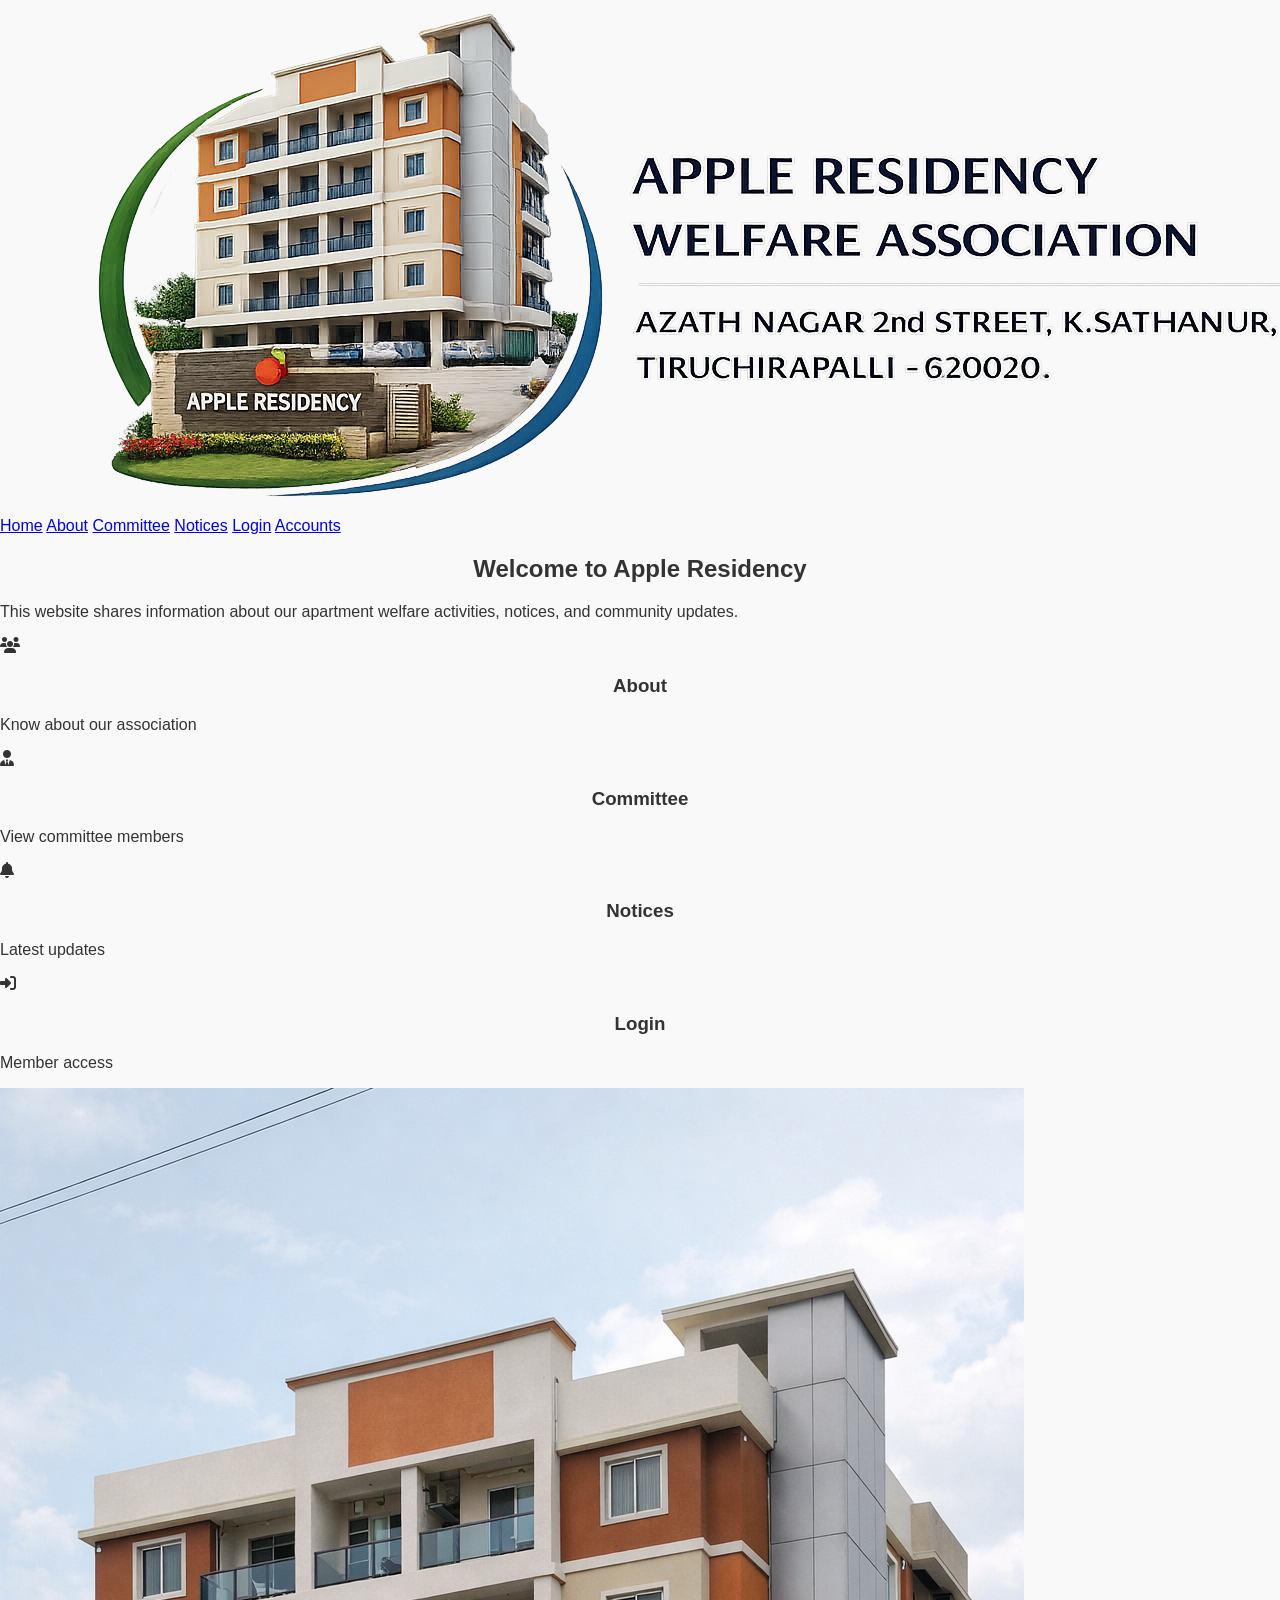
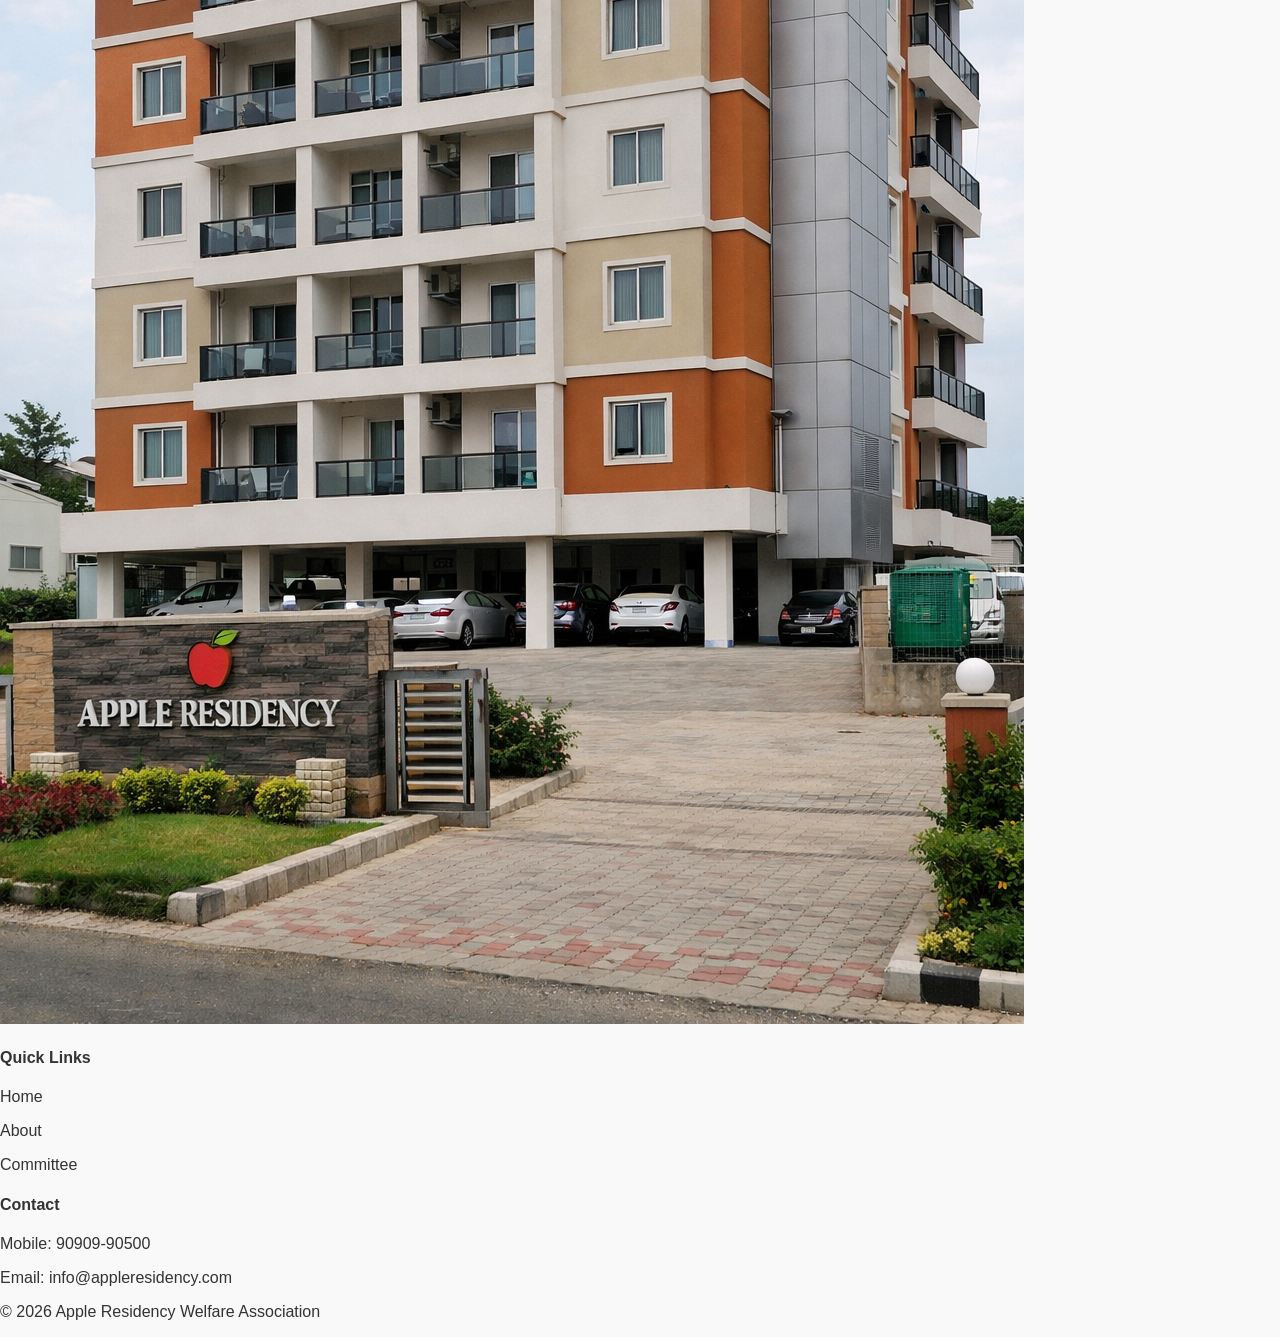
<file: index.html>
<!DOCTYPE html>
<html>
<head>
    <title>Apple Residency Welfare Association</title>
    <link rel="stylesheet" href="css/style.css">
    <script src="script.js"></script>
    <link rel="stylesheet" href="https://cdnjs.cloudflare.com/ajax/libs/font-awesome/6.5.0/css/all.min.css">
</head>

<body>

<!-- HEADER -->
<header class="top">

    <div class="top-bar">
        <img src="images/banner1.png" class="banner">

    </div>

    <nav class="menu">
    <a href="index.html">Home</a>
    <a href="about.html">About</a>
    <a href="committee.html">Committee</a>
    <a href="notices.html">Notices</a>
    <a href="login.html">Login</a>
    <a href="accounts.html">Accounts</a>
</nav>

</header>

<!-- HERO SECTION -->
<section class="middle">

    <!-- Left Side: Welcome & Cards -->
    <div class="welcome">
        <h2>Welcome to Apple Residency</h2>
        <p>
            This website shares information about our apartment welfare activities,
            notices, and community updates.
        </p>

        <!-- Cards -->
        <div class="cards">
            <div class="card" onclick="window.location.href='about.html'">
                <i class="fas fa-users"></i>
                <h3>About</h3>
                <p>Know about our association</p>
            </div>
            <div class="card" onclick="window.location.href='committee.html'">
                <i class="fas fa-user-tie"></i>
                <h3>Committee</h3>
                <p>View committee members</p>
            </div>
            <div class="card" onclick="window.location.href='notices.html'">
                <i class="fas fa-bell"></i>
                <h3>Notices</h3>
                <p>Latest updates</p>
            </div>
            <div class="card" onclick="window.location.href='login.html'">
                <i class="fas fa-sign-in-alt"></i>
                <h3>Login</h3>
                <p>Member access</p>
            </div>
        </div>
    </div>

    <!-- Right Side: Building Image -->
    <div class="image">
        <img src="images/building.png" alt="Building">
    </div>

</section>

<!-- FOOTER -->
 <footer class="bottom">
    <div class="footer-links">
        <h4>Quick Links</h4>
        <p>Home</p>
        <p>About</p>
        <p>Committee</p>
    </div>

    <div class="footer-contact">
        <h4>Contact</h4>
        <p>Mobile: 90909-90500</p>
        <p>Email: info@appleresidency.com</p>
    </div>

</footer>
<footer>
    <p>© 2026 Apple Residency Welfare Association</p>
</footer>

</body>
</html>
</file>
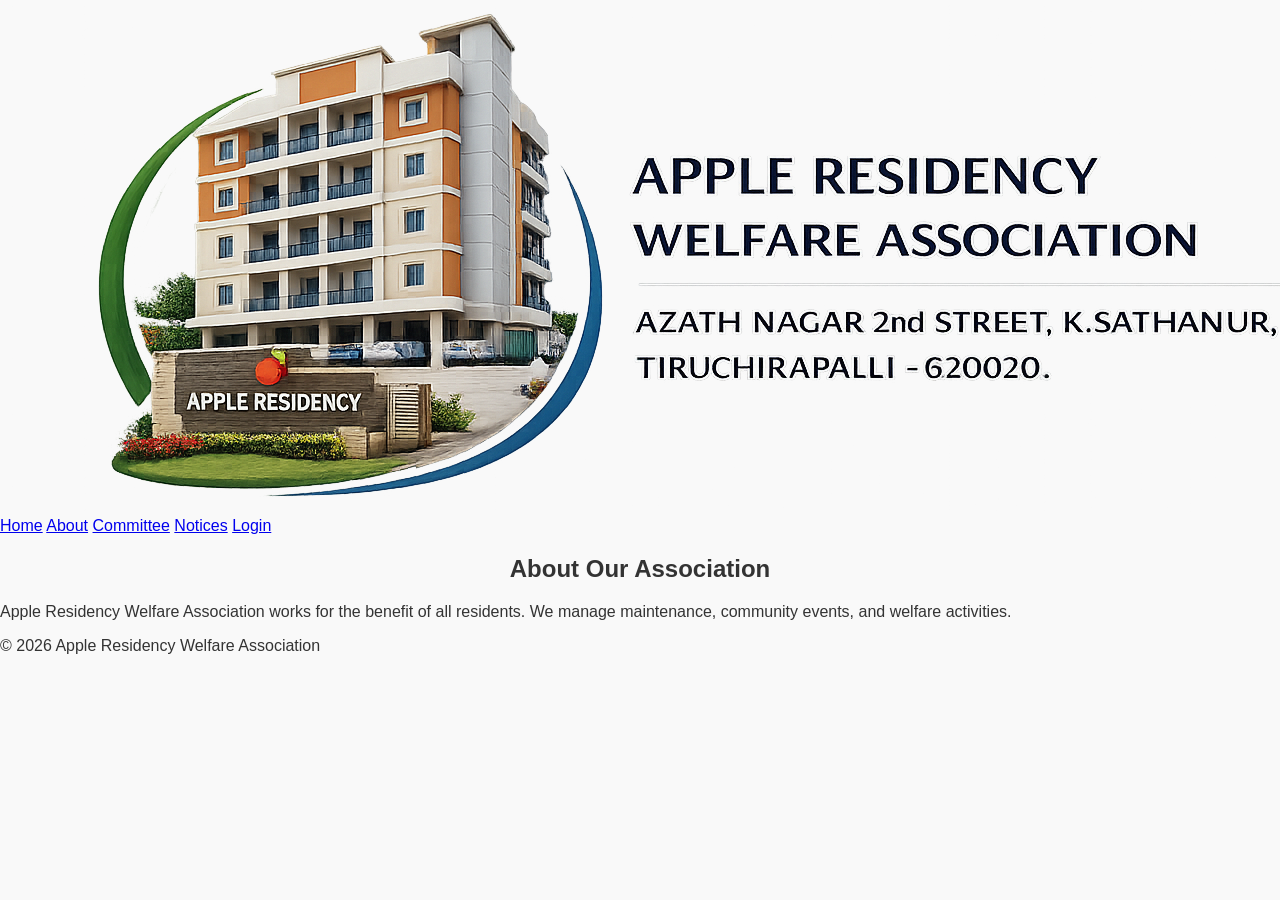
<file: about.html>
<!DOCTYPE html>
<html>
<head>
    <title>About - Apple Residency</title>
    <link rel="stylesheet" href="css/style.css">
    <script src="script.js"></script>
</head>

<body>

<header class="top">
    <div class="top-bar">
        <img src="images/banner1.png" class="banner">
    </div>

    <nav class="menu">
        <a href="index.html">Home</a>
        <a href="about.html">About</a>
        <a href="committee.html">Committee</a>
        <a href="notices.html">Notices</a>
        <a href="login.html">Login</a>
    </nav>
</header>

<section class="middle">
    <div class="welcome">
        <h2>About Our Association</h2>
        <p>
            Apple Residency Welfare Association works for the benefit of all residents.
            We manage maintenance, community events, and welfare activities.
        </p>
    </div>
</section>

<footer class="bottom">
    <p>© 2026 Apple Residency Welfare Association</p>
</footer>

</body>
</html>
</file>
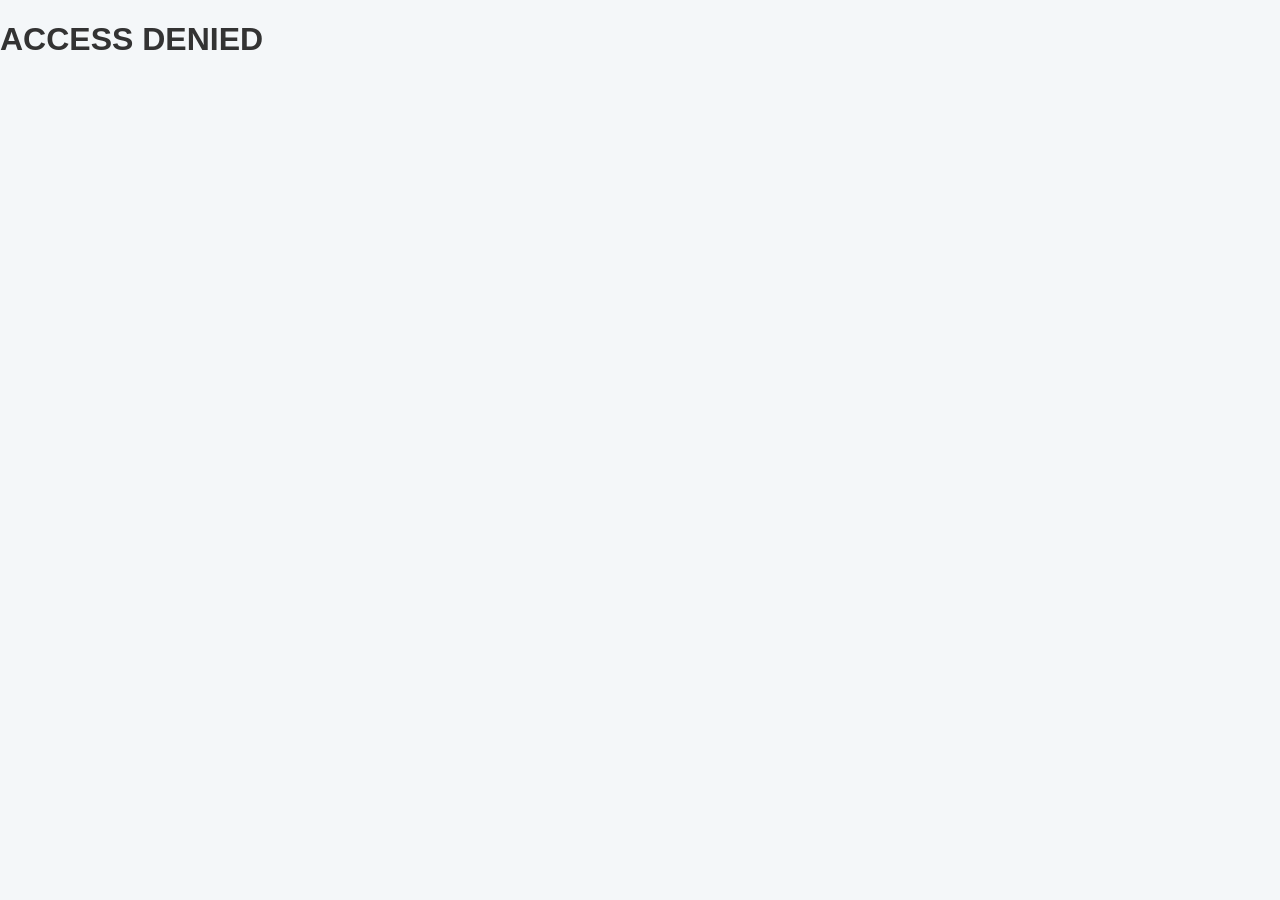
<file: accounts.html>
<!DOCTYPE html>
<html lang="en">
<head>
  <meta charset="UTF-8">
  <title>Apple Residency Accounts Dashboard FY 24-25</title>
  <link rel="stylesheet" href="css/style.css">
  <link rel="stylesheet" href="css/accounts-style.css">
   
</head>
<body>

  <!-- Banner & Nav -->
  <div class="banner">
    <img src="images/banner1.png" alt="Apple Residency Banner" class="banner-img">
  </div>
  <nav>
    <div class="nav-left">
      <a href="index.html">Home</a>
      <a href="about.html">About</a>
      <a href="committee.html">Committee</a>
      <a href="notices.html">Notices</a>
    </div>
    <div class="nav-right">
      <a href="index.html">Logout</a>
    </div>
  </nav>

  <h2>📊 Accounts Dashboard - FY 24-25</h2>

  <!-- Entry Form -->
  <div class="entry-form">
    <h3>Add Entry</h3>
    <form id="entryForm">
      <label>Date:</label>
      <input type="text" id="entryDate" placeholder="dd/mm/yyyy" required>

      <label>Name:</label>
      <input type="text" id="entryName" placeholder="Member / Payee" required>

      <label>Description:</label>
      <input type="text" id="entryDesc" placeholder="Description" required>

      <label>Category:</label>
      <select id="entryCategory" required>
        <option value="">--Select--</option>
        <option>MC Subscription</option>
        <option>Corpus Fund</option>
        <option>AMC Fund</option>
        <option>Donations</option>
        <option>Maintenance</option>
        <option>Salary & Wages</option>
        <option>Electricity Bill</option>
        <option>Repairs</option>
        <option>Stock/Assets</option>
        <option>Gift & Donations</option>
        <option>Sundry Expense</option>
        <option>Stationery</option>
        <option>Fees & Taxes</option>
      </select>

      <label>Payment Mode:</label>
      <select id="entryPayment" required>
        <option value="">--Select--</option>
        <option>Cash</option>
        <option>Bank</option>
        <option>G-Pay</option>
        <option>NEFT/RTGS</option>
      </select>

      <label>Credit (₹):</label>
      <input type="number" id="entryCredit" value="0" min="0">

      <label>Debit (₹):</label>
      <input type="number" id="entryDebit" value="0" min="0">

      <button type="submit">Submit Entry</button>
    </form>
  </div>

  <!-- Day Book Table -->
  <div class="day-book">
    <h3>Day Book - September 2024</h3>
    <table id="dayBook">
      <thead>
        <tr>
          <th>Date</th>
          <th>Name</th>
          <th>Description</th>
          <th>Category</th>
          <th>Payment Mode</th>
          <th>Cash Credit</th>
          <th>Cash Debit</th>
          <th>Bank Credit</th>
          <th>Bank Debit</th>
        </tr>
      </thead>
      <tbody>
        <!-- Opening Balance Row -->
        <tr>
          <td>01/09/2024</td>
          <td>Opening Balance</td>
          <td>Opening Balance</td>
          <td>Cash/Bank</td>
          <td>Bank</td>
          <td>0</td>
          <td>0</td>
          <td>43325</td>
          <td>0</td>
        </tr>
      </tbody>
    </table>
  </div>

  <!-- Scripts -->
  <script>
    // Password Lock
    const password = "Treasurer2024";
    let userPass = prompt("Enter Treasurer Password:");
    if(userPass !== password) {
      alert("Incorrect Password. Access Denied.");
      document.body.innerHTML = "<h1>ACCESS DENIED</h1>";
    }

    // Add Entry Form Logic
    const form = document.getElementById('entryForm');
    const dayBook = document.getElementById('dayBook').getElementsByTagName('tbody')[0];

    form.addEventListener('submit', function(e){
      e.preventDefault();

      const date = document.getElementById('entryDate').value;
      const name = document.getElementById('entryName').value;
      const desc = document.getElementById('entryDesc').value;
      const category = document.getElementById('entryCategory').value;
      const payment = document.getElementById('entryPayment').value;
      const credit = parseFloat(document.getElementById('entryCredit').value) || 0;
      const debit = parseFloat(document.getElementById('entryDebit').value) || 0;

      // Determine Cash/Bank columns
      let cashCr = 0, cashDr = 0, bankCr = 0, bankDr = 0;
      if(payment === "Cash"){
        cashCr = credit;
        cashDr = debit;
      } else {
        bankCr = credit;
        bankDr = debit;
      }

      // Append row
      const row = dayBook.insertRow();
      row.innerHTML = `
        <td>${date}</td>
        <td>${name}</td>
        <td>${desc}</td>
        <td>${category}</td>
        <td>${payment}</td>
        <td>${cashCr}</td>
        <td>${cashDr}</td>
        <td>${bankCr}</td>
        <td>${bankDr}</td>
      `;

      // Reset form
      form.reset();

      // Update Closing Balance dynamically
      updateClosingBalance();
    });

    function updateClosingBalance(){
      const rows = dayBook.rows;
      let cashBalance = 0, bankBalance = 0;
      for(let i=0;i<rows.length;i++){
        const cCr = parseFloat(rows[i].cells[5].textContent) || 0;
        const cDr = parseFloat(rows[i].cells[6].textContent) || 0;
        const bCr = parseFloat(rows[i].cells[7].textContent) || 0;
        const bDr = parseFloat(rows[i].cells[8].textContent) || 0;
        cashBalance += (cCr - cDr);
        bankBalance += (bCr - bDr);
      }
      // Remove old closing balance if exists
      const lastRow = rows[rows.length-1];
      if(lastRow.cells[1].textContent === "Closing Balance"){
        dayBook.deleteRow(rows.length-1);
      }
      // Append new closing balance
      const row = dayBook.insertRow();
      row.innerHTML = `
        <td>--</td>
        <td>Closing Balance</td>
        <td>Closing Balance</td>
        <td>Cash/Bank</td>
        <td>--</td>
        <td>${cashBalance}</td>
        <td>0</td>
        <td>${bankBalance}</td>
        <td>0</td>
      `;
    }
  </script>

</body>
</html>
</file>
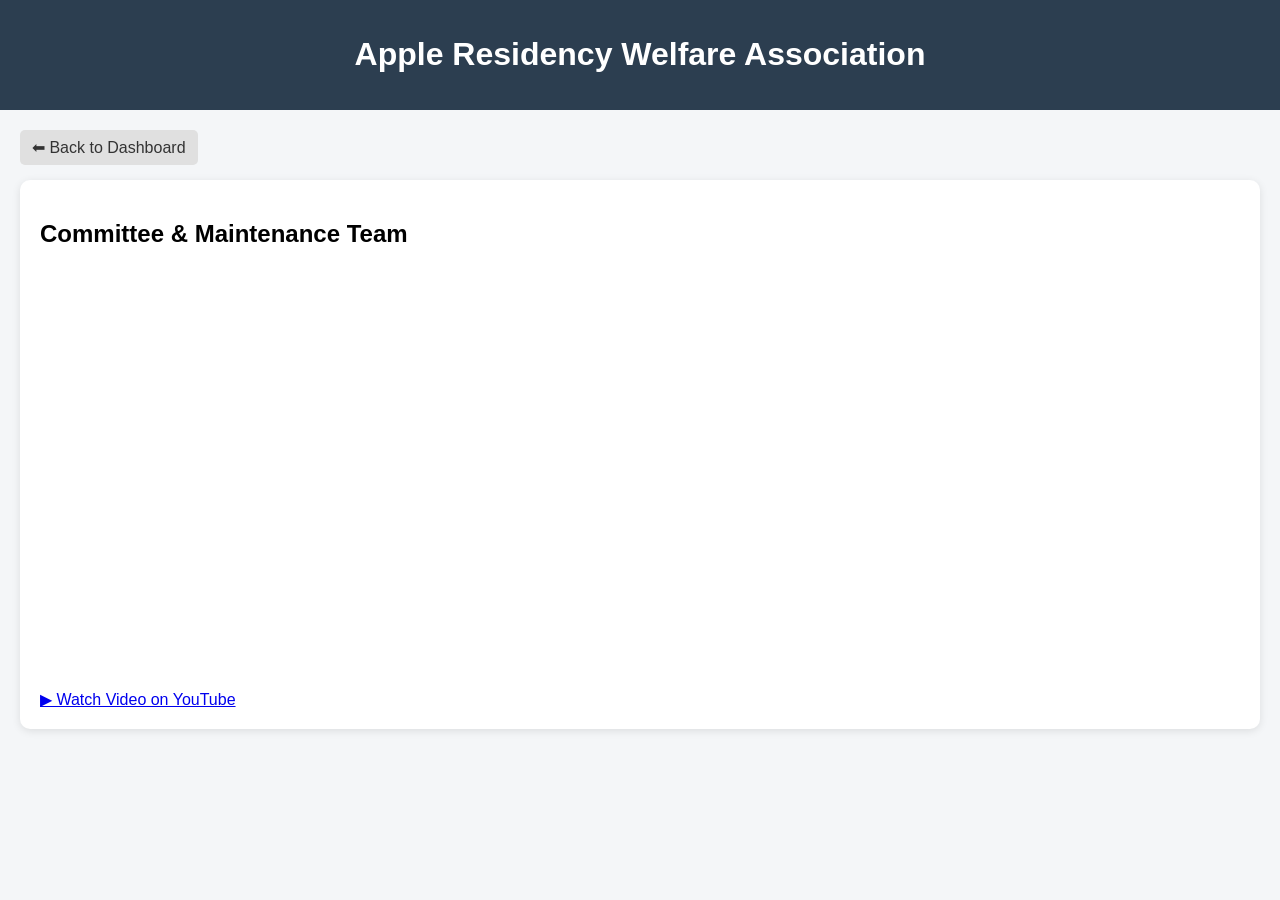
<file: committee.html>
<!DOCTYPE html>
<html lang="en">
<head>
    <meta charset="UTF-8">
    <meta name="viewport" content="width=device-width, initial-scale=1.0">
    <title>Committee Members</title>

    <style>
        body {
            margin: 0;
            font-family: Arial, sans-serif;
            background: #f4f6f8;
        }

        header {
            background: #2c3e50;
            color: white;
            padding: 15px;
            text-align: center;
        }

        .container {
            padding: 20px;
        }

        .card {
            background: white;
            padding: 20px;
            border-radius: 10px;
            box-shadow: 0 2px 8px rgba(0,0,0,0.1);
        }

        .btn-back {
            display: inline-block;
            margin-bottom: 15px;
            padding: 8px 12px;
            background: #e0e0e0;
            border-radius: 5px;
            text-decoration: none;
            color: #333;
        }

        .btn-back:hover {
            background: #ccc;
        }
    </style>
</head>

<body>

<header>
    <h1>Apple Residency Welfare Association</h1>
</header>

<div class="container">

    <!-- Back Button -->
    <a href="dashboard.html" class="btn-back">⬅ Back to Dashboard</a>

    <!-- Committee Video Card -->
   <div class="card">
    <h2>Committee & Maintenance Team</h2>

    <iframe 
        width="100%" 
        height="400"
        src="https://www.youtube.com/embed/6_ocXprbVZc"
        title="Committee Video"
        frameborder="0"
        allow="accelerometer; autoplay; clipboard-write; encrypted-media; gyroscope; picture-in-picture"
        allowfullscreen>
    </iframe>

    <br><br>

    <a href="https://youtu.be/6_ocXprbVZc" target="_blank">
        ▶ Watch Video on YouTube
    </a>
</div>

</div>

</body>
</html>
</file>
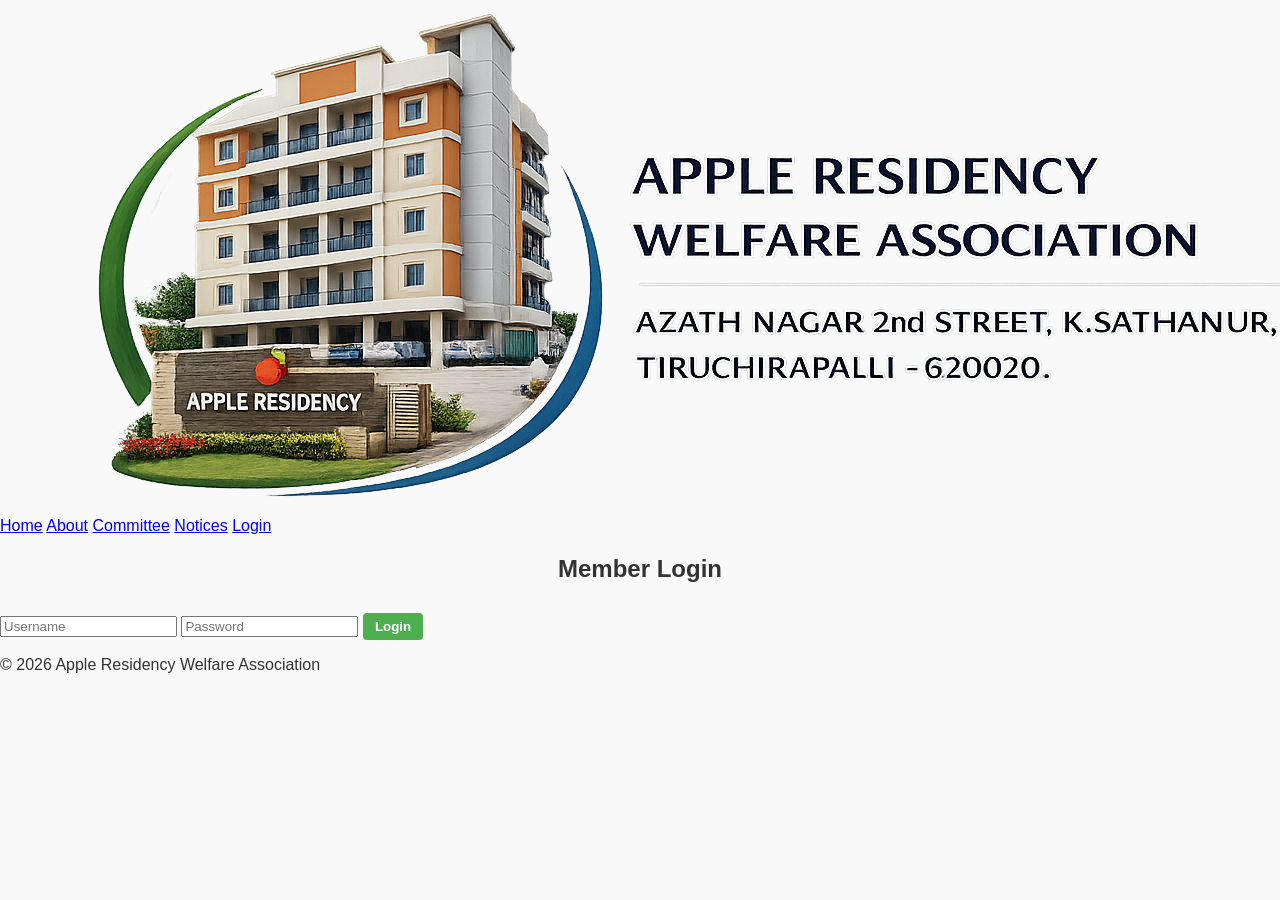
<file: dashboard.html>
<!DOCTYPE html>
<html lang="en">
<head>
    <meta charset="UTF-8">
    <meta name="viewport" content="width=device-width, initial-scale=1.0">
    <title>Apple Residency Dashboard</title>

    <style>
        body {
            margin: 0;
            font-family: Arial, sans-serif;
            background: #f4f6f8;
        }

        /* NAVBAR */
        nav {
            background: #2c3e50;
            padding: 10px;
            text-align: center;
        }

        nav a {
            color: white;
            margin: 10px;
            text-decoration: none;
            font-weight: bold;
        }

        nav a:hover {
            text-decoration: underline;
        }

        /* CONTENT */
        .container {
            padding: 20px;
            display: grid;
        grid-template-columns: repeat(auto-fit, minmax(250px, 1fr));
        gap: 20px;
        }

        .card {
            background: white;
            padding: 20px;
            margin: 15px 0;
            border-radius: 10px;
            box-shadow: 0 2px 8px rgba(0,0,0,0.1);
             transition: 0.3s;
        cursor: pointer;
        }
         .card:hover {
        transform: translateY(-5px);
    }


        
    </style>
</head>

<body>

<!-- NAVBAR -->
<nav>
    <a href="dashboard.html">Home</a>
    <a href="committee.html">Committee</a>
    <a href="notices.html">Notices</a>
    <a href="#" onclick="logout()">Logout</a>
</nav>

<!-- CONTENT -->
<div class="container">

    <div class="card">
    <h2>Maintenance Details</h2>
    <p>View monthly maintenance dues and payment status.</p>
    <a href="maintenance.html">View Details</a>
</div>

<div class="card">
    <h2>Association Documents</h2>
    <p>Access important documents (restricted).</p>
    <a href="documents.html">Open Documents</a>
</div>

<div class="card">
    <h2>Notices & Announcements</h2>
    <p>Latest updates and circulars.</p>
    <a href="notices.html">View Notices</a>
</div>

</div>

<!-- LOGIN CHECK -->
<script>
if (!sessionStorage.getItem("loggedIn")) {
    alert("Please login first");
    window.location.href = "login.html";
}

// LOGOUT FUNCTION
function logout() {
    sessionStorage.removeItem("loggedIn");
    window.location.href = "login.html";
}
</script>

</body>
</html>
</file>
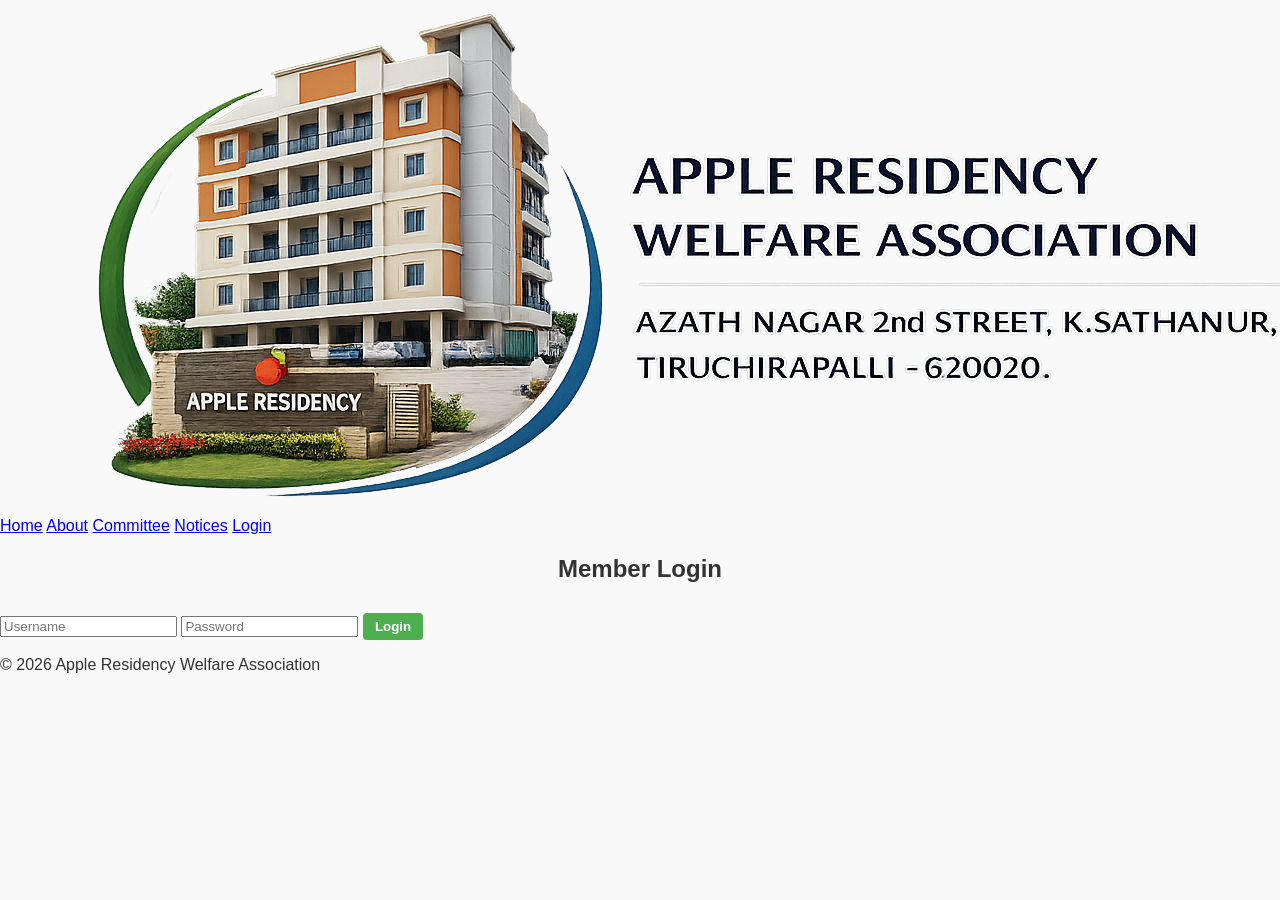
<file: login.html>
<!DOCTYPE html>
<html lang="en">
<head>
    <meta charset="UTF-8">
    <meta name="viewport" content="width=device-width, initial-scale=1.0">
    <title>Member Login - Apple Residency</title>
    <link rel="stylesheet" href="css/style.css">
    <script src="script.js" defer></script>
</head>
<body>

<header class="top">
    <div class="top-bar">
        <img src="images/banner1.png" class="banner" alt="Apple Residency Banner">
    </div>

    <nav class="menu">
        <a href="index.html">Home</a>
        <a href="about.html">About</a>
        <a href="committee.html">Committee</a>
        <a href="notices.html">Notices</a>
        <a href="login.html">Login</a>
    </nav>
</header>

<section class="middle">
    <div class="welcome">
        <h2>Member Login</h2>

        <form id="loginForm">
            <input id="username" type="text" placeholder="Username" required>
            <input id="password" type="password" placeholder="Password" required>
            <button type="submit">Login</button>
        </form>
    </div>
</section>

<footer class="bottom">
    <p>© 2026 Apple Residency Welfare Association</p>
</footer>

</body>
</html>
</file>
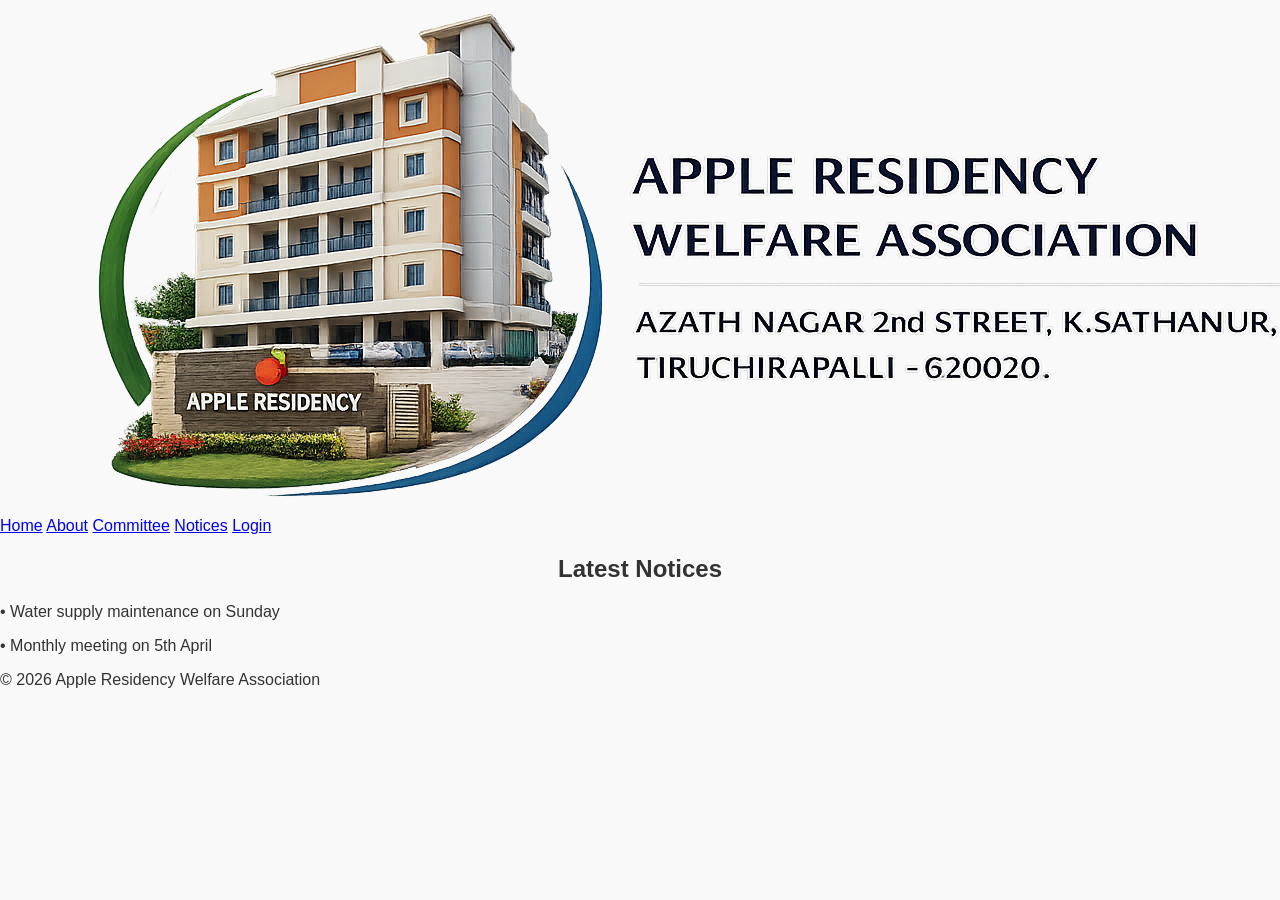
<file: notices.html>
<!DOCTYPE html>
<html>
<head>
    <title>Notices</title>
    <link rel="stylesheet" href="css/style.css">
    <script src="script.js"></script>
</head>

<body>

<header class="top">
    <div class="top-bar">
        <img src="images/banner1.png" class="banner">
    </div>

    <nav class="menu">
        <a href="index.html">Home</a>
        <a href="about.html">About</a>
        <a href="committee.html">Committee</a>
        <a href="notices.html">Notices</a>
        <a href="login.html">Login</a>
    </nav>
</header>

<section class="middle">
    <div class="welcome">
        <h2>Latest Notices</h2>
        <p>• Water supply maintenance on Sunday</p>
        <p>• Monthly meeting on 5th April</p>
    </div>
</section>

<footer class="bottom">
    <p>© 2026 Apple Residency Welfare Association</p>
</footer>

</body>
</html>
</file>
<file: css/style.css>
/* ================================================ */
/* Apple Residency Accounts Dashboard - FY 24-25  */
/* Fully fixed layout, stable for banner, nav, table, entry form, abstract */
/* ================================================ */

/* ===================== GENERAL ===================== */
body {
  font-family: Arial, sans-serif;
  margin: 0;
  padding: 0;
  background-color: #f9f9f9;
  color: #333;
}

/* ===================== BANNER ===================== */
.banner img {
  width: 100%;
  max-height: 200px;      /* increase height to show full image */
  height: auto;
  object-fit: contain;     /* show full image without cutting */
  display: block;
}

/* ===================== NAVIGATION ===================== */
.nav {
  background-color: #87CEEB;
  padding: 10px 20px;
  display: flex;
  justify-content: space-between;
  align-items: center;
  flex-wrap: wrap; /* prevents collapse on smaller screens */
}

.nav a.nav-btn {
  text-decoration: none;
  color: #000;
  font-weight: bold;
  padding: 6px 12px;
  margin-right: 15px;
  border-radius: 4px;
  transition: background-color 0.3s;
}

.nav a.nav-btn:hover {
  background-color: #d0e7f9;
}

.nav button {
  background-color: #ff4d4d;
  color: white;
  border: none;
  padding: 6px 12px;
  border-radius: 4px;
  cursor: pointer;
  transition: background-color 0.3s;
}

.nav button:hover {
  background-color: #e60000;
}

/* ===================== HEADINGS ===================== */
h2, h3 {
  text-align: center;
  margin-top: 20px;
  color: #333;
}

/* ===================== ENTRY FORM ===================== */
.entry-form {
  margin: 20px auto;
  padding: 20px;
  background: #f5f5f5;
  border-radius: 8px;
  max-width: 950px;
  box-sizing: border-box;
}

.entry-form label {
  font-weight: bold;
  margin-right: 10px;
  display: inline-block;
  min-width: 120px;
}

.entry-form input,
.entry-form select {
  padding: 6px;
  margin: 5px 10px 10px 0;
  width: 200px;
  border: 1px solid #ccc;
  border-radius: 4px;
  box-sizing: border-box;
}

/* ===================== TABLES ===================== */
table {
  width: 95%;
  margin: 20px auto;
  border-collapse: collapse;
  background: #fff;
  table-layout: fixed;
}

th, td {
  border: 1px solid #ccc;
  padding: 10px;
  text-align: center;
  word-wrap: break-word;
}

th {
  background-color: #87CEEB;
  color: #000;
}

/* Highlight Opening & Closing balance */
#dayBook tbody tr:first-child td,
#dayBook tbody tr:last-child td {
  font-weight: bold;
  background-color: #e0f7ff;
}

/* ===================== BUTTONS ===================== */
button {
  padding: 6px 12px;
  margin-top: 10px;
  cursor: pointer;
  border-radius: 4px;
  border: none;
  background-color: #4CAF50;
  color: white;
  font-weight: bold;
  transition: background-color 0.3s;
}

button:hover {
  background-color: #45a049;
}

/* ===================== FINANCIAL ABSTRACT ===================== */
.fin-abstract {
  max-width: 950px;
  margin: 20px auto;
  padding: 15px;
  background: #eef;
  border-radius: 8px;
  box-sizing: border-box;
}

.fin-abstract label {
  font-weight: bold;
  margin-right: 10px;
}

.fin-abstract select {
  padding: 6px;
  border-radius: 4px;
  border: 1px solid #ccc;
}

/* ===================== RESPONSIVE DESIGN ===================== */
@media (max-width: 1024px) {
  .entry-form input, .entry-form select {
    width: 100%;
    margin-bottom: 10px;
  }

  .nav {
    flex-direction: column;
    align-items: flex-start;
  }

  .nav button {
    margin-top: 10px;
  }

  table {
    font-size: 14px;
    width: 100%;
  }
}

@media (max-width: 600px) {
  h2, h3 {
    font-size: 18px;
  }

  th, td {
    padding: 6px;
  }

  .entry-form label {
    min-width: 100px;
  }
}
</file>
<file: css/accounts-style.css>
/* accounts-style.css */

/* General body */
body {
    font-family: Arial, sans-serif;
    margin: 0;
    padding: 0;
    background: #f4f7f9;
}

/* Banner */
.banner {
    width: 100%;
    overflow: hidden;
}
.banner img {
    width: 100%;
    height: auto;
    max-height: 200px;       /* optional: max banner height */
    object-fit: contain;      /* ensures no top/bottom cut */
    display: block;
}

/* Navigation Bar */
nav {
    display: flex;
    align-items: center;
    justify-content: space-between;
    padding: 10px 20px;
    background-color: #87ceeb;  /* light sky-blue nav */
}

nav a {
    margin: 0 15px;
    color: black;
    text-decoration: none;
    font-weight: bold;
}

nav a.logout-btn {
    margin-left: auto;
    background: #ff6b6b;
    color: white;
    padding: 6px 12px;
    border-radius: 4px;
}

/* Entry Form */
.entry-form {
    margin: 20px;
    padding: 15px;
    background: white;
    border-radius: 8px;
    box-shadow: 0 0 10px rgba(0,0,0,0.1);
}

.entry-form h3 {
    margin-top: 0;
}

.entry-form label {
    display: block;
    margin-top: 10px;
    font-weight: bold;
}

.entry-form input,
.entry-form select {
    width: 100%;
    padding: 6px;
    margin-top: 5px;
    border-radius: 4px;
    border: 1px solid #ccc;
}

.entry-form button {
    margin-top: 12px;
    padding: 8px 15px;
    background-color: #87ceeb;
    border: none;
    cursor: pointer;
    border-radius: 4px;
    font-weight: bold;
}

/* Day Book Table */
.day-book {
    margin: 20px;
    padding: 15px;
    background: white;
    border-radius: 8px;
    box-shadow: 0 0 10px rgba(0,0,0,0.1);
}

.day-book h3 {
    margin-top: 0;
}

.day-book table {
    width: 100%;
    border-collapse: collapse;
    margin-top: 15px;
}

.day-book th,
.day-book td {
    border: 1px solid #ccc;
    padding: 8px;
    text-align: left;
}

.day-book th {
    background: #e0f0ff;
}

/* Highlight opening/closing balances */
.day-book tr.opening td,
.day-book tr.closing td {
    font-weight: bold;
    background-color: #f0f8ff;
}

/* Buttons in table */
.day-book button {
    padding: 5px 10px;
    border-radius: 4px;
    border: none;
    cursor: pointer;
    background: #87ceeb;
    color: black;
}

/* Optional: prevent selection (basic copy protection) */
body {
    -webkit-user-select: none;  /* Chrome/Safari */
    -moz-user-select: none;     /* Firefox */
    -ms-user-select: none;      /* IE10+ */
    user-select: none;
}
</file>
